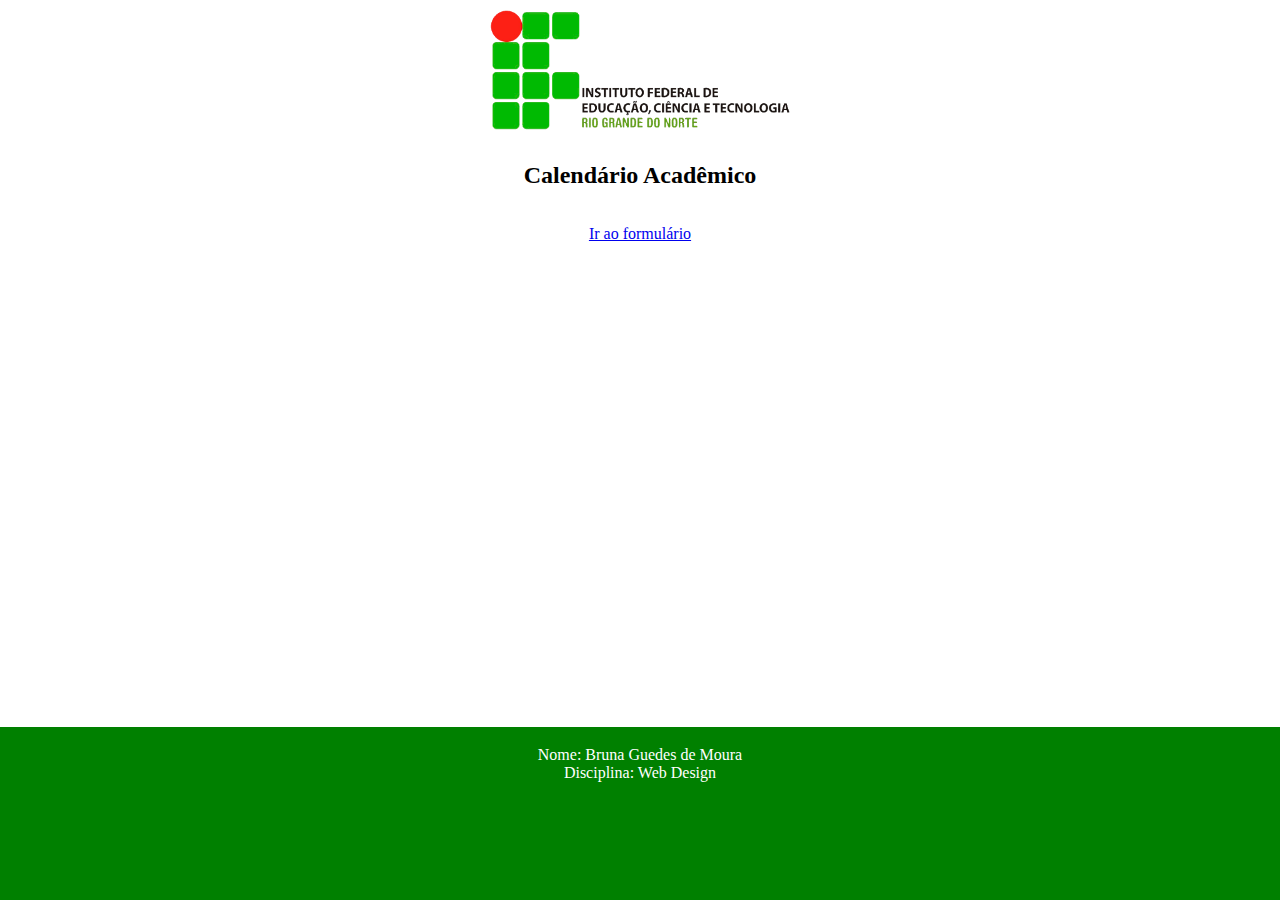
<file: index.html>
<!DOCTYPE html>
<html lang="pt-br">
<head>
    <meta charset="UTF-8">
    <meta name="viewport" content="width=device-width, initial-scale=1.0">
    <title>Avaliação</title>

    <link rel="stylesheet" href="css/style.css">
</head>
<body>
    <img src="img/ifrn.png" alt="ifrn logo">
    <br>
    <br>

    <h2>Calendário Acadêmico</h2>
    <br>
    <br>
    <a href="table.html">Ir ao formulário</a>

    <di id="footer">
        Nome: Bruna Guedes de Moura<br>
        Disciplina: Web Design

        <br>
        <br>
        <br>
    </div>
</body>
</html>
</file>
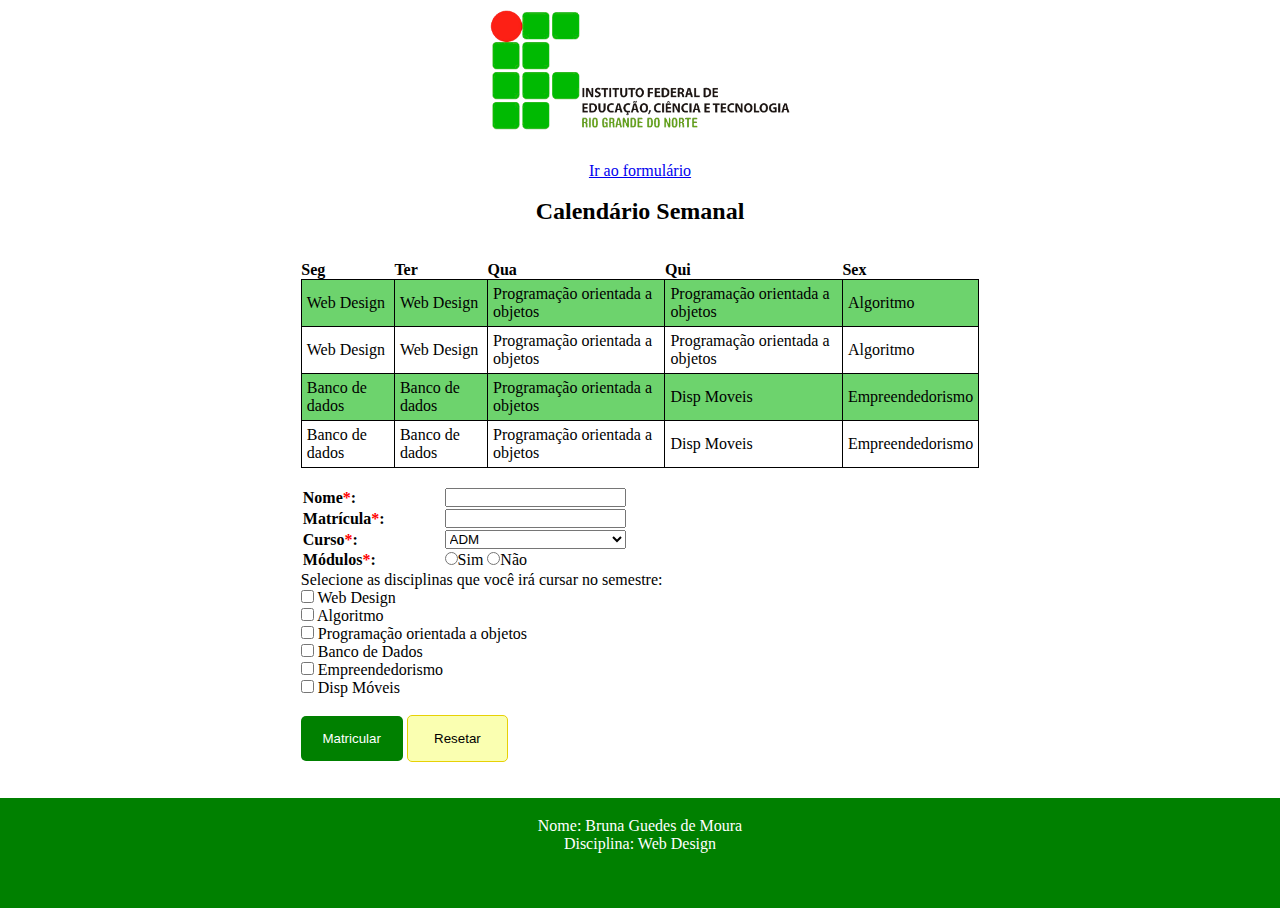
<file: table.html>
<!DOCTYPE html>
<html lang="pt-br">

<head>
    <meta charset="UTF-8">
    <meta name="viewport" content="width=device-width, initial-scale=1.0">
    <title>Avaliação</title>

    <link rel="stylesheet" href="css/style.css">
</head>

<body>
    <img src="img/ifrn.png" alt="ifrn logo">
    <br>
    <br>
    <a href="index.html">Ir ao formulário</a>
    <br>
    <br>
    <h2>Calendário Semanal</h2>
    <br>
    <br>
    <table id="table">
        <tr>
            <th>Seg</th>
            <th>Ter</th>
            <th>Qua</th>
            <th>Qui</th>
            <th>Sex</th>
        </tr>
        <tr class="green">
            <td><label for="web">Web Design</label></td>
            <td><label for="web">Web Design</label></td>
            <td><label for="poo">Programação orientada a objetos</label></td>
            <td><label for="poo">Programação orientada a objetos</label></td>
            <td><label for="alg">Algoritmo</label></td>
        </tr>
        <tr>
            <td><label for="web">Web Design</label></td>
            <td><label for="web">Web Design</label></td>
            <td><label for="poo">Programação orientada a objetos</label></td>
            <td><label for="poo">Programação orientada a objetos</label></td>
            <td><label for="alg">Algoritmo</label></td>
        </tr>
        <tr class="green">
            <td><label for="bd">Banco de dados</label></td>
            <td><label for="bd">Banco de dados</label></td>
            <td><label for="poo">Programação orientada a objetos</label></td>
            <td><label for="mov">Disp Moveis</label></td>
            <td><label for="emp">Empreendedorismo</label></td>
        </tr>
        <tr>
            <td><label for="bd">Banco de dados</label></td>
            <td><label for="bd">Banco de dados</label></td>
            <td><label for="poo">Programação orientada a objetos</label></td>
            <td><label for="mov">Disp Moveis</label></td>
            <td><label for="emp">Empreendedorismo</label></td>
        </tr>
    </table>
    <br>
    <form action="http://ip.ifrn.edu.br/sirab/send.php" method="POST">
        <table>
            <tr>
                <th><label for="nome">Nome<fonte style="color: red;">*</fonte>:</label></th>
                <td><fonte style="color: white;">_______</td>
                <td><input type="text" name="nome" id="nome"></td>
            </tr>
            <tr>
                <th><label for="matricula">Matrícula<fonte style="color: red;">*</fonte>:</label></th>
                <td><fonte style="color: white;">_______</td>
                <td><input type="text" name="matricula" id="matricula"></td>
            </tr>
            <tr>
                <th><label for="curso">Curso<fonte style="color: red;" for="curso">*</fonte>:</label></th>
                <td><fonte style="color: white;">_______</fonte></td>
                <td>
                    <select id="curso">
                        <option value="adm" selected>ADM</option>
                        <option value="tads">TADS</option>
                        <option value="quimica">QUIMICA</option>
                    </select>
                </td>
            </tr>
            <tr>
                <th>Módulos<fonte style="color: red;" for="curso">*</fonte>:</th>
                <td><fonte style="color: white;">_______</fonte></td>
                <td><input type="radio" name="modulo" value="sim" id="sim"><label for="sim">Sim</label>
                    <input type="radio" name="modulo" value="nao" id="nao"><label for="nao">Não</label></td>
            </tr>
        </table>
        Selecione as disciplinas que você irá cursar no semestre:
        <br>
        <input type="checkbox" name="disc[]" value="web" id="web">
        <label for="web"> Web Design</label><br>
        <input type="checkbox" name="disc[]" value="alg" id="alg">
        <label for="alg"> Algoritmo</label><br>
        <input type="checkbox" name="disc[]" value="poo" id="poo">
        <label for="poo"> Programação orientada a objetos</label><br>
        <input type="checkbox" name="disc[]" value="bd" id="bd">
        <label for="bd"> Banco de Dados</label><br>
        <input type="checkbox" name="disc[]" value="emp" id="emp">
        <label for="emp"> Empreendedorismo</label><br>
        <input type="checkbox" name="disc[]" value="mov" id="mov">
        <label for="mov"> Disp Móveis</label><br><br>

        <input type="submit" value="Matricular">
        <input type="reset" value="Resetar">
    </form>
    <br>
    <br>
    <footer>
        Nome: Bruna Guedes de Moura<br>
        Disciplina: Web Design

        <br>
        <br>
        <br>
    </footer>
</body>

</html>
</file>
<file: css/style.css>
* {
    margin: 0%;
    padding: 0%;
}

body {
    display: block;
    text-align: center;
    width: 100%;
    height: 80%;
}

footer {
    display: block;
    height: 15%;
    background-color: green;
    color: white;
    padding: 1.5%;
    bottom:0;
    width:97%;
}

#footer {
    display: block;
    height: 15%;
    background-color: green;
    color: white;
    padding: 1.5%;
    position: absolute;
    bottom:0;
    width:97%;
}

img {
    width: 25%;
    height: 10%;
}

table {
    text-align: left;
}
table td, th {
    padding: 0;
}

#table {
    margin: 0% 23.5% 0% 23.5%;
    border-collapse: collapse;
}

#table td {
    border: 1px solid black;
    padding: 5px;
    text-align: left;
}
#table td:hover {
    background-color: green;
    color: white;
    cursor: pointer;
}
#table td label:hover {
    cursor: pointer;
}

.green {
    background-color: rgb(109, 211, 109);
}

#curso {
    width: 100%;
}

input[type=submit] {
    border: none;
    width: 15%;
    padding: 15px;
    border-radius: 5px;
    background-color: green;
    color: white;
}

input[type=submit]:hover {
    background-color: rgb(9, 97, 9);
}

input[type=reset] {
    border: solid 1px rgb(231, 209, 6);
    width: 15%;
    padding: 15px;
    border-radius: 5px;
    background-color: rgb(250, 255, 177);
    color: black;
}
input[type=reset]:hover {
    background-color: rgb(231, 209, 6);
}

form {
    margin: 0% 23.5% 0% 23.5%;
    text-align: left;
}
</file>
